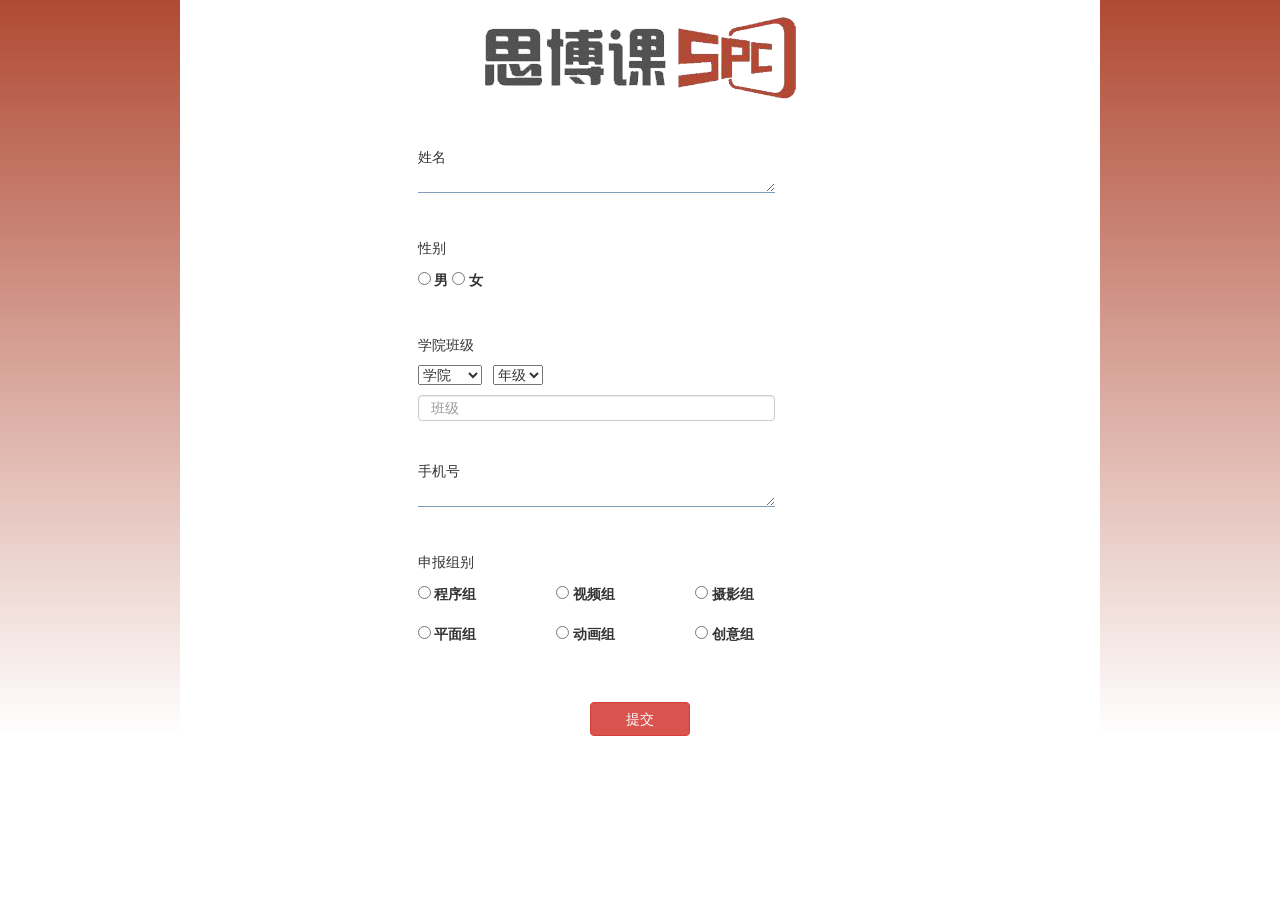
<file: spocweb/list.html>
<!doctype html>
<html>
<head>
<meta charset="utf-8">
<title>加入我们</title>
	<!-- Bootstrap core CSS -->
    <link href="css/bootstrap.min.css" rel="stylesheet">
    <link href="css/list_style.css" rel="stylesheet">
    <script src="js/bootstrap.min.js"></script>
    <script type="text/javascript" src="js/jquery.min.js"></script>
</head>

<body>
<div class="container-fluid bg">
<div class="container bg1">
	<center>
            <div class="bg2">
            	<div class="text-center"><img src="image/1_02.gif"></div>
            	<div class="list_top">姓名</div>
                <div>
                	<textarea class="underline textarea_style"></textarea>
                </div>
                <div class="list_top">性别</div>
                <div class="list_top1">
                	<input name="q2" value="1" type="radio">
                    <label for="q2_1">男</label>
                    <input name="q2" id="q2_2" value="2" type="radio">
                    <label for="q2_2">女</label>
                </div>
                <!--<div class="list_top">出生年月</div>
                <div>
                	<select name="year1"></select>
                    <select name="month1"></select>
                    <select name="day1"></select>
                    <script>
                        new YMDselect('year1','month1','day1');
                    </script>
                </div>-->
                <div  class="list_top">学院班级</div>
                <div class="list_top1">
                	<select id="s_province" name="s_province"></select>  
                    <select id="s_city" name="s_city" ></select>  
                    <script class="resources library" src="up_file/area.js" type="text/javascript"></script>
                    <script type="text/javascript">_init_area();</script>
                </div>
                <div class="list_top1">
                	<input type="email" class="form-control textarea_style" id="inputEmail3" placeholder="班级">
                </div>
                <div class="list_top">手机号</div>
                <div>
                	<textarea class="underline textarea_style"></textarea>
                </div>
                 <div class="list_top">申报组别</div>
                <div class="list_top1">
                	<ul class="list-unstyled" id="spoc_gruop">
                    	<li>
                        	<input value="1" type="radio">
                            <label>程序组</label>
                        </li>
                        <li>
                        	<input value="1" type="radio">
                            <label>视频组</label>
                        </li>
                        <li>
                        	<input value="1" type="radio">
                            <label>摄影组</label>
                        </li>
						<br><br>
                        <li>
                        	<input value="1" type="radio">
                            <label>平面组</label>
                        </li>
                        <li>
                        	<input value="1" type="radio">
                            <label>动画组</label>
                        </li>
                        <li>
                        	<input type="radio">
                            <label>创意组</label>
                        </li>
                    </ul>
                </div>
                <div class="list_top2 text-center">
                	<button type="button" class="btn btn-danger" style="width:100px;">提交</button>
                </div>
            </div>
            
            <!--<div class="image_wrap_right">
				<script>
					$(document).ready(function(){
					
					//图片显示插件
					
					$.imageFileVisible({wrapSelector: "#image-wrap",   
					
					fileSelector: "#file",
					
					width: 120,
					
					height: 150
					
					});
					
					});
					
                </script>
                <div id="image-wrap"></div>
                <input type="file" id="file">
            </div>-->
      </center>
</div>
</div>
</body>
</html>
</file>
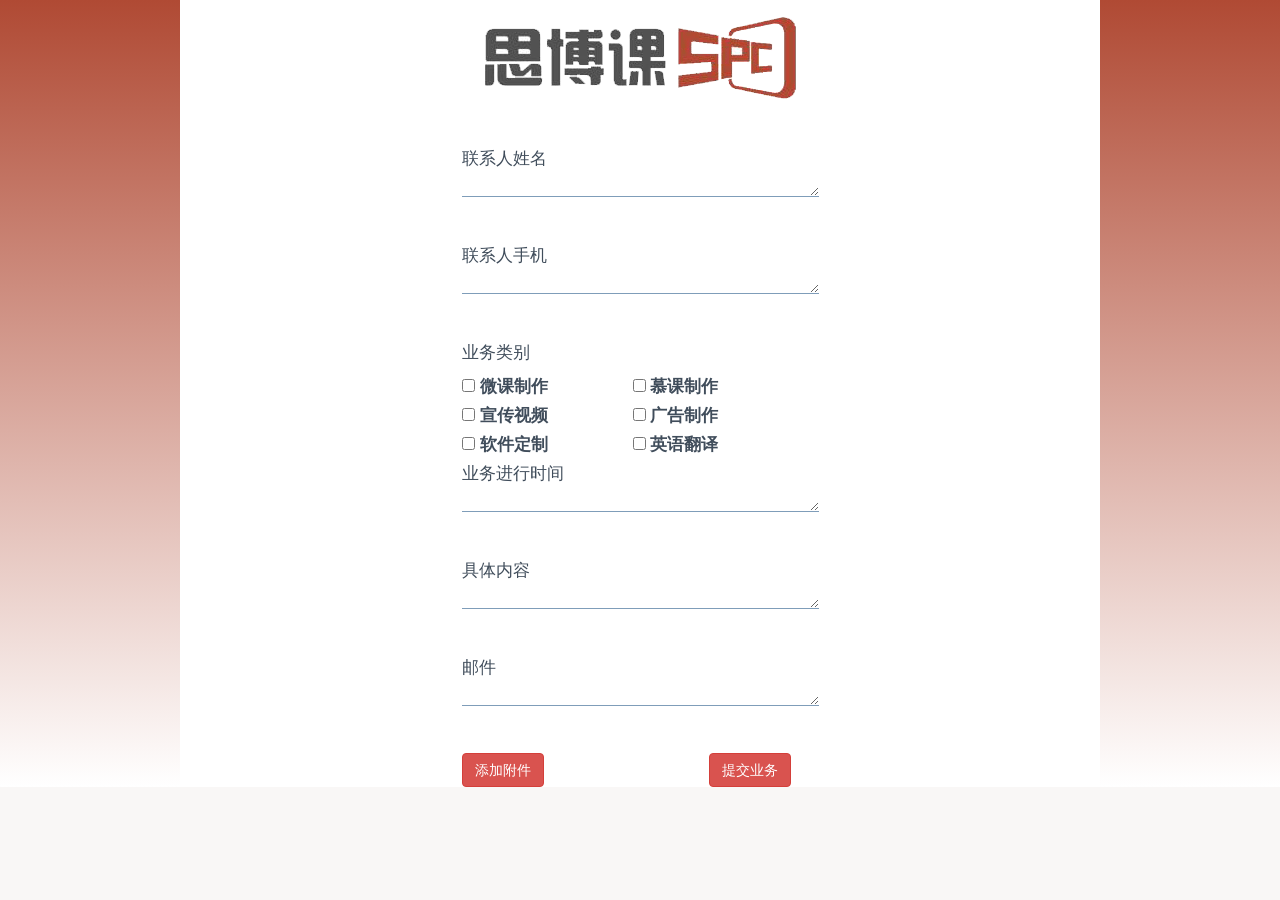
<file: spocweb/list2.html>
<!doctype html>
<html>
<head>
<meta charset="utf-8">
<meta http-equiv="X-UA-Compatible" content="IE=edge,chrome=1"> 
<meta name="viewport" content="width=device-width, initial-scale=1.0">
<title>业务申请</title>
	<!-- Bootstrap core CSS -->
    <link href="css/bootstrap.min.css" rel="stylesheet">
    <link href="up_file/default.css" rel="stylesheet">
    <link href="up_file/fileinput.css" media="all" rel="stylesheet">
    <link href="css/list_style.css" rel="stylesheet">
    <script src="js/jquery.min.js"></script>
	<script src="js/bootstrap.min.js"></script>
    <script src="up_file/fileinput.js"></script>
    <script src="up_file/fileinput_locale_zh.js"></script>
    
</head>

<body>
<div class="container-fluid bg">
<div class="container bg1">
	<center>
            <div class="bg3">
            	<div class="text-center"><img src="image/1_02.gif"></div>
            	<div class="list_top">联系人姓名</div>
                <div>
                	<textarea class="underline textarea_style"></textarea>
                </div>
            
                <div class="list_top">联系人手机</div>
                <div>
                	<textarea class="underline textarea_style"></textarea>
                </div>
                <div class="list_top">业务类别</div>
                <div>
                	<ul class="list-unstyled" id="spoc_work">
                    	<li>
                        	<input value="1" type="checkbox">
                            <label>微课制作</label>
                        </li>
                         <li>
                        	<input  value="1" type="checkbox">
                            <label>慕课制作</label>
                        </li>
                        <li>
                        	<input value="1" type="checkbox">
                            <label>宣传视频</label>
                        </li>
                        <li>
                        	<input value="1" type="checkbox">
                            <label>广告制作</label>
                        </li>
                        <li>
                        	<input value="1" type="checkbox">
                            <label>软件定制</label>
                        </li>
                        <li>
                        	<input value="1" type="checkbox">
                            <label>英语翻译</label>
                        </li>
                       
                    </ul>
                </div>
                <div  class="list_top">业务进行时间</div>
                <div>
                	<textarea class="underline textarea_style"></textarea>
                </div>
                <div class="list_top">具体内容</div>
                <div>
                	<textarea class="underline textarea_style"></textarea>
                </div>
                <div class="list_top">邮件</div>
                <div>
                	<textarea class="underline textarea_style"></textarea>
                </div>
                <div class="list_top">
                	<button type="button" class="btn btn-danger" data-toggle="modal" data-target="#myModal">添加附件</button>
                	<button type="submit" class="btn btn-danger" style="margin-left:45%;">提交业务</button>
                </div>
            </div>
            
      </center>
</div>
</div>

<!-- Modal -->
<div class="modal fade" id="myModal" tabindex="-1" role="dialog" aria-labelledby="myModalLabel">
  <div class="modal-dialog" role="document">
    <div class="modal-content">
      <div class="modal-header text-center">
        <button type="button" class="close" data-dismiss="modal" aria-label="Close"><span aria-hidden="true">&times;</span></button>
        <h4 class="modal-title" id="myModalLabel">附件提交</h4>
      </div>
      <div class="modal-body">
            <div class="htmleaf-container">
                <form>
                    <div class="form-group">
                        <input id="file-4" type="file" class="file" data-upload-url="#">
                    </div>
                </form>
             </div>
      </div>
      <div class="modal-footer">
        <button type="button" class="btn btn-default" data-dismiss="modal">Close</button>
        <button type="button" class="btn btn-primary">Save changes</button>
      </div>
    </div>
  </div>
</div>
    		
            
            
           
 			<script>
                	$("#file-4").fileinput({
						uploadExtraData: {kvId: '10'}
					});
					$(".btn-warning").on('click', function() {
						if ($('#file-4').attr('disabled')) {
							$('#file-4').fileinput('enable');
						} else {
							$('#file-4').fileinput('disable');
						}
					});    
					$(".btn-info").on('click', function() {
						$('#file-4').fileinput('refresh', {previewClass:'bg-info'});
					});
					   $(document).ready(function() {
						$("#test-upload").fileinput({
							'showPreview' : false,
							'allowedFileExtensions' : ['jpg', 'png','gif'],
							'elErrorContainer': '#errorBlock'
						});
					});
                </script>   	 		
                
                
                
                
				  <!--<script script type="text/javascript">
						function show()
						{
							var reader = new FileReader();
							reader.onload = function() 
							{
								alert(this.result)
							}
							var f = document.getElementById("filePicker").files[0];
							reader.readAsText(f);
						}
				  </script>
						<input type="file" name="file" id="filePicker"/>-->
   
</body>
</html>
</file>
<file: spocweb/css/list_style.css>
@charset "utf-8";
/* CSS Document */
.underline {
    background-color: transparent;
    border: 0;
    border-bottom: solid 1px #7F9DB9;
}
.list_top{
	margin-top:40px;}
.list_top1{
	margin-top:10px;}
.list_top2{
	margin-top:80px;}
.bg{
/*	background:url(../img/oldbg2-bg.jpg);
	background-color: rgb(221, 244, 255);
	background-repeat: repeat-x;*/
	background: linear-gradient(#b04a34, white);}
.bg1{
	background: white;
	width:920px;
	}
.bg2{
	text-align:left;
	width:50%;
	}
#spoc_gruop li{
	padding-right:80px;
	float:left;
	}
#spoc_work li{
	padding-right:85px;
	float:left;
	}
.bg3{
	text-align:left;
	width:40%;
	}
.textarea_style{
	 overflow: auto;
	 width: 357px;
	 height: 26px;}

@media screen and (max-width: 970px) {
	.bg{
/*	background:url(../img/oldbg2-bg.jpg);
	background-color: rgb(221, 244, 255);
	background-repeat: repeat-x;*/
	background: #fff;}
.bg1{
	width:920px;
	float:left;
	}
.bg2{
	text-align:left;
	width:50%;
	float:left;
	}
.bg3{
	text-align:left;
	width:40%;
	float:left;
	}
    
}
</file>
<file: spocweb/up_file/default.css>
@import url(http://fonts.useso.com/css?family=Raleway:200,500,700,800);
@font-face {
	font-family: 'icomoon';
	src:url('../fonts/icomoon.eot?rretjt');
	src:url('../fonts/icomoon.eot?#iefixrretjt') format('embedded-opentype'),
		url('../fonts/icomoon.woff?rretjt') format('woff'),
		url('../fonts/icomoon.ttf?rretjt') format('truetype'),
		url('../fonts/icomoon.svg?rretjt#icomoon') format('svg');
	font-weight: normal;
	font-style: normal;
}

[class^="icon-"], [class*=" icon-"] {
	font-family: 'icomoon';
	speak: none;
	font-style: normal;
	font-weight: normal;
	font-variant: normal;
	text-transform: none;
	line-height: 1;

	/* Better Font Rendering =========== */
	-webkit-font-smoothing: antialiased;
	-moz-osx-font-smoothing: grayscale;
}

body, html { font-size: 100%; 	padding: 0; margin: 0;}

/* Reset */
*,
*:after,
*:before {
	-webkit-box-sizing: border-box;
	-moz-box-sizing: border-box;
	box-sizing: border-box;
}

/* Clearfix hack by Nicolas Gallagher: http://nicolasgallagher.com/micro-clearfix-hack/ */
.clearfix:before,
.clearfix:after {
	content: " ";
	display: table;
}

.clearfix:after {
	clear: both;
}

body{
	background: #f9f7f6;
	color: #404d5b;
	font-weight: 500;
	font-size: 1.05em;
	font-family: "Segoe UI", "Lucida Grande", Helvetica, Arial, "Microsoft YaHei", FreeSans, Arimo, "Droid Sans", "wenquanyi micro hei", "Hiragino Sans GB", "Hiragino Sans GB W3", "FontAwesome", sans-serif;
}
a{color: #2fa0ec;text-decoration: none;outline: none;}
a:hover,a:focus{color:#74777b;}

.htmleaf-container{
	margin: 0 auto;
	overflow: hidden;
}

.bgcolor-1 { background: #f0efee; }
.bgcolor-2 { background: #f9f9f9; }
.bgcolor-3 { background: #e8e8e8; }/*light grey*/
.bgcolor-4 { background: #2f3238; color: #fff; }/*Dark grey*/
.bgcolor-5 { background: #df6659; color: #521e18; }/*pink1*/
.bgcolor-6 { background: #2fa8ec; }/*sky blue*/
.bgcolor-7 { background: #d0d6d6; }/*White tea*/
.bgcolor-8 { background: #3d4444; color: #fff; }/*Dark grey2*/
.bgcolor-9 { background: #ef3f52; color: #fff;}/*pink2*/
.bgcolor-10{ background: #64448f; color: #fff;}/*Violet*/
.bgcolor-11{ background: #3755ad; color: #fff;}/*dark blue*/
.bgcolor-12{ background: #3498DB; color: #fff;}/*light blue*/
/* Header */
.htmleaf-header{
	padding: 1em 190px 1em;
	letter-spacing: -1px;
	text-align: center;
}
.htmleaf-header h1 {
	font-weight: 600;
	font-size: 2em;
	line-height: 1;
	margin-bottom: 0;
	font-family: "Segoe UI", "Lucida Grande", Helvetica, Arial, "Microsoft YaHei", FreeSans, Arimo, "Droid Sans", "wenquanyi micro hei", "Hiragino Sans GB", "Hiragino Sans GB W3", "FontAwesome", sans-serif;
}
.htmleaf-header h1 span {
	font-family: "Segoe UI", "Lucida Grande", Helvetica, Arial, "Microsoft YaHei", FreeSans, Arimo, "Droid Sans", "wenquanyi micro hei", "Hiragino Sans GB", "Hiragino Sans GB W3", "FontAwesome", sans-serif;
	display: block;
	font-size: 60%;
	font-weight: 400;
	padding: 0.8em 0 0.5em 0;
	color: #c3c8cd;
}
/*nav*/
.htmleaf-demo a{color: #1d7db1;text-decoration: none;}
.htmleaf-demo{width: 100%;padding-bottom: 1.2em;}
.htmleaf-demo a{display: inline-block;margin: 0.5em;padding: 0.6em 1em;border: 3px solid #1d7db1;font-weight: 700;}
.htmleaf-demo a:hover{opacity: 0.6;}
.htmleaf-demo a.current{background:#1d7db1;color: #fff; }
/* Top Navigation Style */
.htmleaf-links {
	position: relative;
	display: inline-block;
	white-space: nowrap;
	font-size: 1.5em;
	text-align: center;
}

.htmleaf-links::after {
	position: absolute;
	top: 0;
	left: 50%;
	margin-left: -1px;
	width: 2px;
	height: 100%;
	background: #dbdbdb;
	content: '';
	-webkit-transform: rotate3d(0,0,1,22.5deg);
	transform: rotate3d(0,0,1,22.5deg);
}

.htmleaf-icon {
	display: inline-block;
	margin: 0.5em;
	padding: 0em 0;
	width: 1.5em;
	text-decoration: none;
}

.htmleaf-icon span {
	display: none;
}

.htmleaf-icon:before {
	margin: 0 5px;
	text-transform: none;
	font-weight: normal;
	font-style: normal;
	font-variant: normal;
	font-family: 'icomoon';
	line-height: 1;
	speak: none;
	-webkit-font-smoothing: antialiased;
}
/* footer */
.htmleaf-footer{width: 100%;padding-top: 10px;}
.htmleaf-small{font-size: 0.8em;}
.center{text-align: center;}
/****/
.related {
	color: #fff;
	background: #333;
	text-align: center;
	font-size: 1.25em;
	padding: 0.5em 0;
	overflow: hidden;
}

.related > a {
	vertical-align: top;
	width: calc(100% - 20px);
	max-width: 340px;
	display: inline-block;
	text-align: center;
	margin: 20px 10px;
	padding: 25px;
	font-family: "Segoe UI", "Lucida Grande", Helvetica, Arial, "Microsoft YaHei", FreeSans, Arimo, "Droid Sans", "wenquanyi micro hei", "Hiragino Sans GB", "Hiragino Sans GB W3", "FontAwesome", sans-serif;
}
.related a {
	display: inline-block;
	text-align: left;
	margin: 20px auto;
	padding: 10px 20px;
	opacity: 0.8;
	-webkit-transition: opacity 0.3s;
	transition: opacity 0.3s;
	-webkit-backface-visibility: hidden;
}

.related a:hover,
.related a:active {
	opacity: 1;
}

.related a img {
	max-width: 100%;
	opacity: 0.8;
	border-radius: 4px;
}
.related a:hover img,
.related a:active img {
	opacity: 1;
}
.related h3{font-family: "Microsoft YaHei", sans-serif;}
.related a h3 {
	font-weight: 300;
	margin-top: 0.15em;
	color: #fff;
}
/* icomoon */
.icon-htmleaf-home-outline:before {
	content: "\e5000";
}

.icon-htmleaf-arrow-forward-outline:before {
	content: "\e5001";
}

@media screen and (max-width: 50em) {
	.htmleaf-header {
		padding: 3em 10% 4em;
	}
	.htmleaf-header h1 {
        font-size:2em;
    }
}


@media screen and (max-width: 40em) {
	.htmleaf-header h1 {
		font-size: 1.5em;
	}
}

@media screen and (max-width: 30em) {
    .htmleaf-header h1 {
        font-size:1.2em;
    }
}
</file>
<file: spocweb/up_file/fileinput.css>
/*!
 * @copyright Copyright &copy; Kartik Visweswaran, Krajee.com, 2014 - 2015
 * @package bootstrap-fileinput
 * @version 4.1.9
 *
 * File input styling for Bootstrap 3.0
 * Built for Yii Framework 2.0
 * Author: Kartik Visweswaran
 * Year: 2015
 * For more Yii related demos visit http://demos.krajee.com
 */
.file-input {
    overflow-x: auto;
}

.file-loading {
    top: 0;
    right: 0;
    width: 25px;
    height: 25px;
    font-size: 999px;
    text-align: right;
    color: #fff;
    background: transparent url('../img/loading.gif') top left no-repeat;
    border: none;
}

.btn-file {
    position: relative;
    overflow: hidden;
}

.btn-file input[type=file] {
    position: absolute;
    top: 0;
    right: 0;
    min-width: 100%;
    min-height: 100%;
    text-align: right;
    opacity: 0;
    filter: alpha(opacity=0);
    opacity: 0;
    background: none repeat scroll 0 0 transparent;
    cursor: inherit;
    display: block;
}

.file-caption .glyphicon {
    display: inline-block;
    min-width: 18px;
    margin-top: 2px;
}

.file-caption-name {
    display: inline-block;
    overflow: hidden;
    max-height: 20px;
    padding-right: 10px;
    word-break: break-all;
}

.file-caption-ellipsis {
    position: absolute;
    right: 10px;
    margin-top: -6px;
    font-size: 1.2em;
    display: none;
    font-weight: bold;
    cursor: default;
}

.kv-has-ellipsis .file-caption-ellipsis {
    display: inline;
}

.kv-has-ellipsis {
    padding-right: 17px;
}

.kv-search-container .kv-search-clear {
    position: absolute;
    padding: 10px;
    right: 0px;
}

.file-error-message {
    background-color: #f2dede;
    color: #a94442;
    text-align: center;
    border-radius: 5px;
    padding: 5px;
}

.file-error-message pre, .file-error-message ul {
    margin: 5px 0;
    text-align: left;
}

.file-caption-disabled {
    background-color: #EEEEEE;
    cursor: not-allowed;
    opacity: 1;
}

.file-input .btn[disabled], .file-input .btn .disabled {
    cursor: not-allowed;
}

.file-preview {
    border-radius: 5px;
    border: 1px solid #ddd;
    padding: 5px;
    width: 100%;
    margin-bottom: 5px;
}

.file-preview-frame {
    display: table;
    margin: 8px;
    height: 160px;
    border: 1px solid #ddd;
    box-shadow: 1px 1px 5px 0px #a2958a;
    padding: 6px;
    float: left;
    text-align: center;
    vertical-align: middle;
}

.file-preview-frame:hover {
    box-shadow: 3px 3px 5px 0px #333;
}

.file-preview-image {
    height: 160px;
    vertical-align: text-center;
}

.file-preview-text {
    width: 160px;
    color: #428bca;
    font-size: 11px;
    text-align: center;
}

.file-preview-other {
    padding-top: 48px;
    text-align: center;
}

.file-preview-other i {
    font-size: 2.4em;
}

.file-other-error {
    width: 100%;
    padding-top: 30px;
    text-align: right
}

.file-input-new .file-preview, .file-input-new .close, .file-input-new .glyphicon-file,
.file-input-new .fileinput-remove-button, .file-input-new .fileinput-upload-button,
.file-input-ajax-new .fileinput-remove-button, .file-input-ajax-new .fileinput-upload-button {
    display: none;
}

.loading {
    background: transparent url('../img/loading.gif') no-repeat scroll center center content-box !important;
}

.wrap-indicator {
    font-weight: bold;
    color: #245269;
    cursor: pointer;
}

.file-actions {
    text-align: left;
}

.file-footer-buttons {
    float: right;
}

.file-thumbnail-footer .file-caption-name {
    padding-top: 4px;
    font-size: 11px;
    color: #777;
}

.file-upload-indicator {
    padding-top: 2px;
    cursor: default;
}

.file-upload-indicator:hover {
    font-size: 1.2em;
    font-weight: bold;
    padding-top: 0;
}

.file-drop-zone {
    border: 1px dashed #aaa;
    border-radius: 4px;
    height: 100%;
    text-align: center;
    vertical-align: middle;
    margin: 12px 15px 12px 12px;
    padding: 5px;
}

.file-drop-zone-title {
    color: #aaa;
    font-size: 40px;
    padding: 85px 10px;
}

.highlighted {
    border: 2px dashed #999 !important;
    background-color: #f0f0f0;
}

.file-uploading {
    background-image: url('../img/loading-sm.gif');
    background-position: center bottom 10px;
    background-repeat: no-repeat;
    opacity: 0.6;
}

.file-icon-large {
    font-size: 1.2em;
}
</file>
